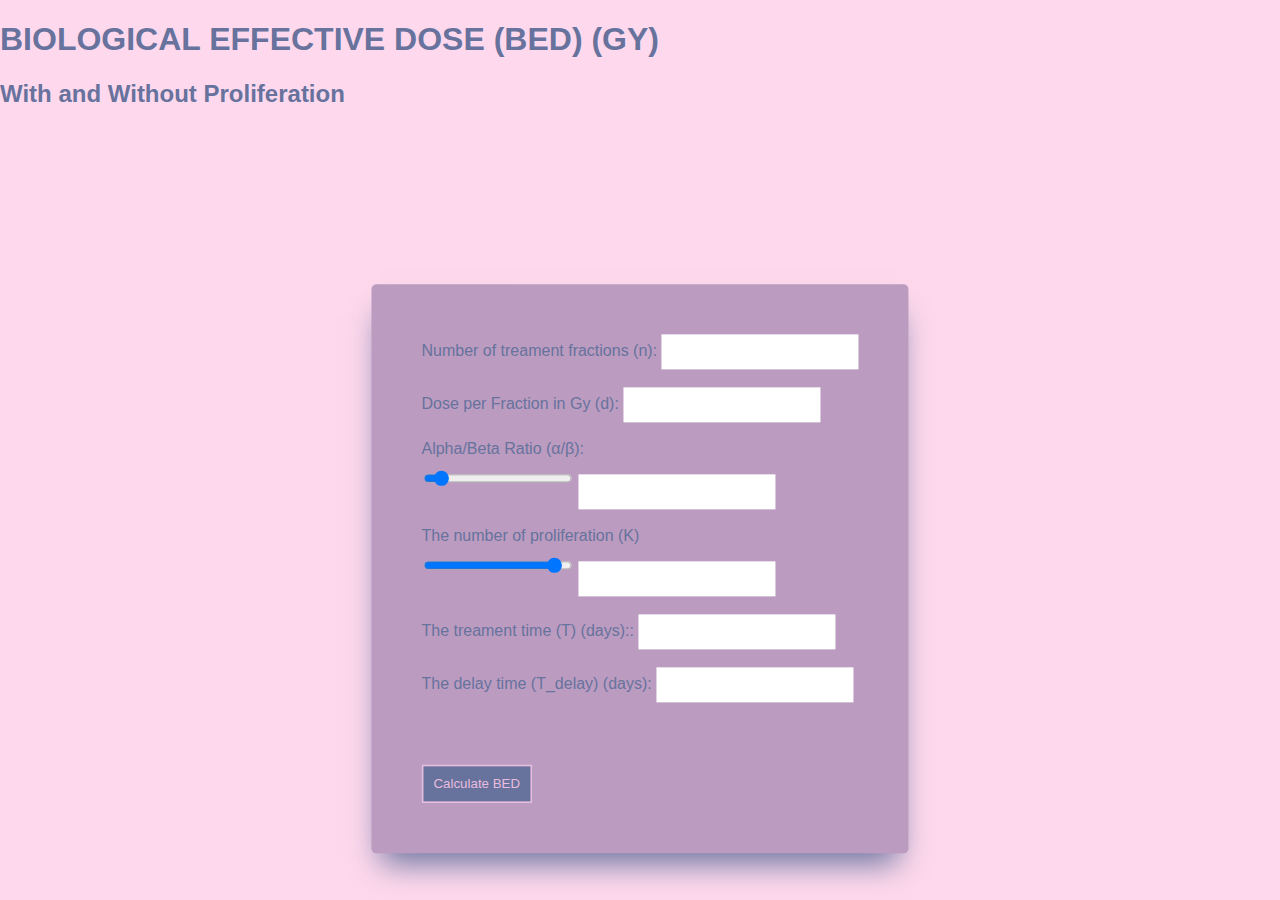
<file: index.html>
<!DOCTYPE html>
<html lang="en">
<head>
    <meta charset="UTF-8">
    <meta name="viewport" content="width=device-width, initial-scale=1.0">
    <title>BED Calculator with Tumor Proliferation</title>
  <link rel="stylesheet" href="style.css">
    <h1>
      BIOLOGICAL EFFECTIVE DOSE (BED) (GY)
    </h1>
    <h2>
      <subtitle>With and Without Proliferation</subtitle>
    </h2>
</head>
<body>
<div class="wrapper">
  <form id="bedForm">
    <div>
      <label for="n">Number of treament fractions (n):</label>
      <input type="number" id="n" required>
    </div>
    <br>

    <div>
      <label for="d">Dose per Fraction in Gy (d):</label>
      <input type="number" id="d" required>
    </div>
    <br>

    <div>
        <label for="alphabetaRatio"> Alpha/Beta Ratio (α/β):</label>
         <div class="input-group">
            <input type="range" id="alphabetaRatio" min="1" max="16" step="0.1" value="1" oninput="updateSliderValue1()">
            <input type="text" class="form-control input-lg" id="alphabetaValue" oninput="updateSliderFromInput1()">
        </div>
    </div>
    <br>

    <div>
      <label for="proliferationConstant">The number of proliferation (K)</label>
         <div class="input-group">
            <input type="range" id="proliferationConstant" min="0" max="1" step="0.1" value="2" oninput="updateSliderValue()">
            <input type="text" class="form-control input-lg" id="proliferationValue" oninput="updateSliderFromInput()">
        </div>
    </div>
    <br>
    
    <div>
      <label for="T">The treament time (T) (days)::</label>
      <input type="number" id="T" required>
    </div>
    <br>

    <div>
      <label for="Tdelay">The delay time (T_delay) (days):</label>
      <input type="number" id="Tdelay" required>
    </div>
    <br>

    <button type="button" onclick="calculateBED()">Calculate BED</button>
  </form></div>


<p id="result"></p>

<script>
    function updateSliderValue1() {
        var slider1 = document.getElementById('alphabetaRatio');
        var valueDisplay1 = document.getElementById('alphabetaValue');
        valueDisplay1.value = slider1.value;
    }

    function updateSliderFromInput1() {
        var slider1 = document.getElementById('alphabetaRatio');
        var valueDisplay1 = document.getElementById('alphabetaValue');

        if (parseFloat(valueDisplay.value) >= 1 && parseFloat(valueDisplay1.value) <= 16) {
            slider1.value = valueDisplay1.value;
        } else {
            alert('The Alpha/Beta Ratio is less than 16.');
        }
    }
    function updateSliderValue() {
        var slider = document.getElementById('proliferationConstant');
        var valueDisplay = document.getElementById('proliferationValue');
        valueDisplay.value = slider.value;
    }

    function updateSliderFromInput() {
        var slider = document.getElementById('proliferationConstant');
        var valueDisplay = document.getElementById('proliferationValue');

        if (parseFloat(valueDisplay.value) >= 0 && parseFloat(valueDisplay.value) <= 1) {
            slider.value = valueDisplay.value;
        } else {
            alert('The number of proliferation is not over 1.');
        }
    }
    function calculateBED() {
        const n = parseFloat(document.getElementById('n').value);
        const d = parseFloat(document.getElementById('d').value);
        const alphabetaRatio = parseFloat(document.getElementById('alphabetaRatio').value);
        const T = parseFloat(document.getElementById('T').value);
        const Tdelay = parseFloat(document.getElementById('Tdelay').value);
        const K = parseFloat(document.getElementById('proliferationConstant').value);
        
        if (alphabetaRatio < 1 || alphabetaRatio > 16) {
            alert('The Alpha/Beta Ratio is less than 16.');
            return;
        }

        const BED = n * d * (1 + d / alphabetaRatio) - K * (T - Tdelay);

        document.getElementById('result').innerHTML = 'Biologically Effective Dose (BED): ' + BED.toFixed(2);
    }
</script>

</body>
</html>
</file>
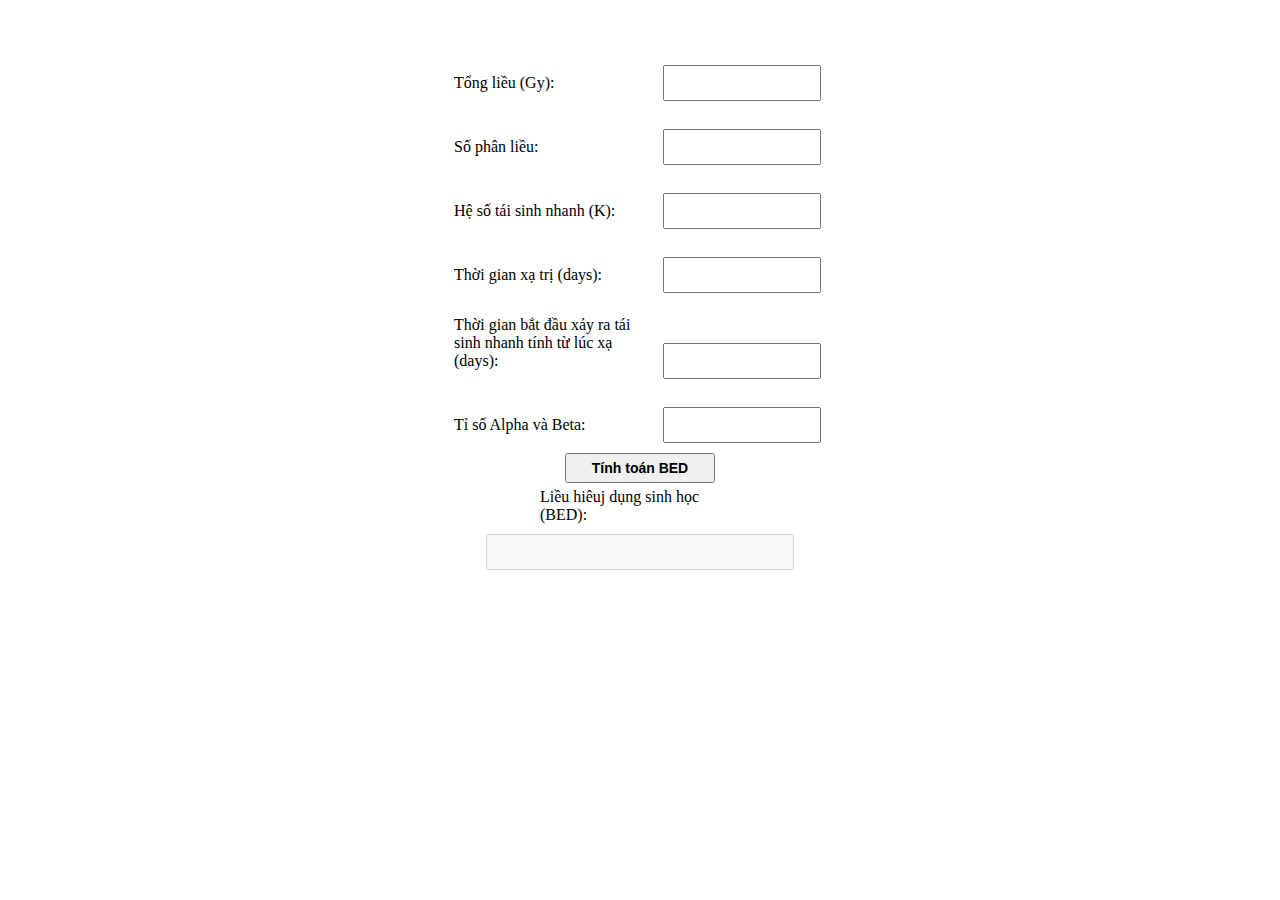
<file: BED.html>
<!DOCTYPE html>
<html lang="en">
<head>
    <meta charset="UTF-8">
    <meta name="viewport" content="width=device-width, initial-scale=1.0">
    <title>BED Calculator with Tumor Proliferation</title>
    <style>
        body {
            font-family: Times New Roman, sans-serif;
            text-align: center;
            margin: 60px;
        }

        #calculator {
            width: 400px;
            margin: 0 auto;
        }

        label {
            display: inline-block;
            text-align: left;
            width: 200px;
        }

        input, button {
            width: 150px;
            height: 30px;
            margin: 5px;
            font-size: 14px;
        }

        #result {
            width: 300px;
            margin-top: 10px;
        }
    </style>
</head>
<body>

<div id="calculator">
    <div>
      <label for="dose">Tổng liều (Gy): </label>
      <input type="text" id="dose">
    </div>
    <br>
    <div>
      <label for="fractions">Số phân liều: </label>
      <input type="text" id="fractions">
    </div>
    <br>
    <div>
      <label for="proliferationConstant">Hệ số tái sinh nhanh (K): </label>
      <input type="text" id="proliferationConstant">
    </div>
    <br>
    <div>
      <label for="treatmentTime">Thời gian xạ trị (days): </label>
      <input type="text" id="treatmentTime">
    </div>
    <br>
    <div>
      <label for="delayTime">Thời gian bắt đầu xảy ra tái sinh nhanh tính từ lúc xạ (days): </label>
      <input type="text" id="delayTime">
    </div>
    <br>
    <label for="alphaBetaRatio">Tỉ số Alpha và Beta: </label>
    <input type="text" id="alphaBetaRatio">
    <br>
    <button onclick="calculateBED()"><b>Tính toán BED</b></button>
    <br>
    <label for="result">Liều hiêuj dụng sinh học (BED): </label>
    <input type="text" id="result" disabled>
</div>

<script>
    function calculateBED() {
        const totalDose = parseFloat(document.getElementById('dose').value);
        const fractions = parseInt(document.getElementById('fractions').value);
        const K = parseFloat(document.getElementById('proliferationConstant').value);
        const T = parseFloat(document.getElementById('treatmentTime').value);
        const T_delay = parseFloat(document.getElementById('delayTime').value);
        const alphaBetaRatio = parseFloat(document.getElementById('alphaBetaRatio').value);
        if (isNaN(totalDose) || isNaN(fractions) || isNaN(K) || isNaN(T) || isNaN(T_delay)) {
            alert('Xin hãy nhập lại các giá trị');
            return;
        }

        const nd = totalDose * fractions;
        const BED = (nd * (1 + (totalDose / alphaBetaRatio))-K * (T - T_delay));

        document.getElementById('result').value = BED.toFixed(2);
    }
</script>

</body>
</html>
</file>
<file: style.css>
body {
  margin: 0%;
  padding: 0%;
  color: #67729D;
  font-family: Arial, Helvetica, sans-serif;
  background-color: #FED9ED;
}
span{
  color: #E7BCDE;}
  .wrapper{
    position: absolute;
    top: 0%;
    left: 50%;
    transform: translate(-50%, 50%);
    padding: 50px;
    background: #BB9CC0;
      border-radius: 5px;
    box-shadow: #67729D 0px 20px 30px -10px;
    .h1 {
      margin: auto;
      text-align: center;
      display: inline-block;
      left: 50%;
      font-family: Arial, Helvetica, sans-serif;
      height: 200px;
      width: 50%;
    }
    .h2 {margin: auto;
      text-align: center;
      display: inline-block;
      left: 50%;
      font-family: Arial, Helvetica, sans-serif;
      height: 100px;
      width: 50%;}
  }
input{
  outline: none;
  border: #191919 5px;
  padding: 10px;
}
button{ 
  color: #E7BCDE;
  padding: 10px;
  border: 2px solid #E7BCDE;
  background: #67729D;
  display: block;
  margin-top: 10%;
  cursor: pointer;
}
</file>
